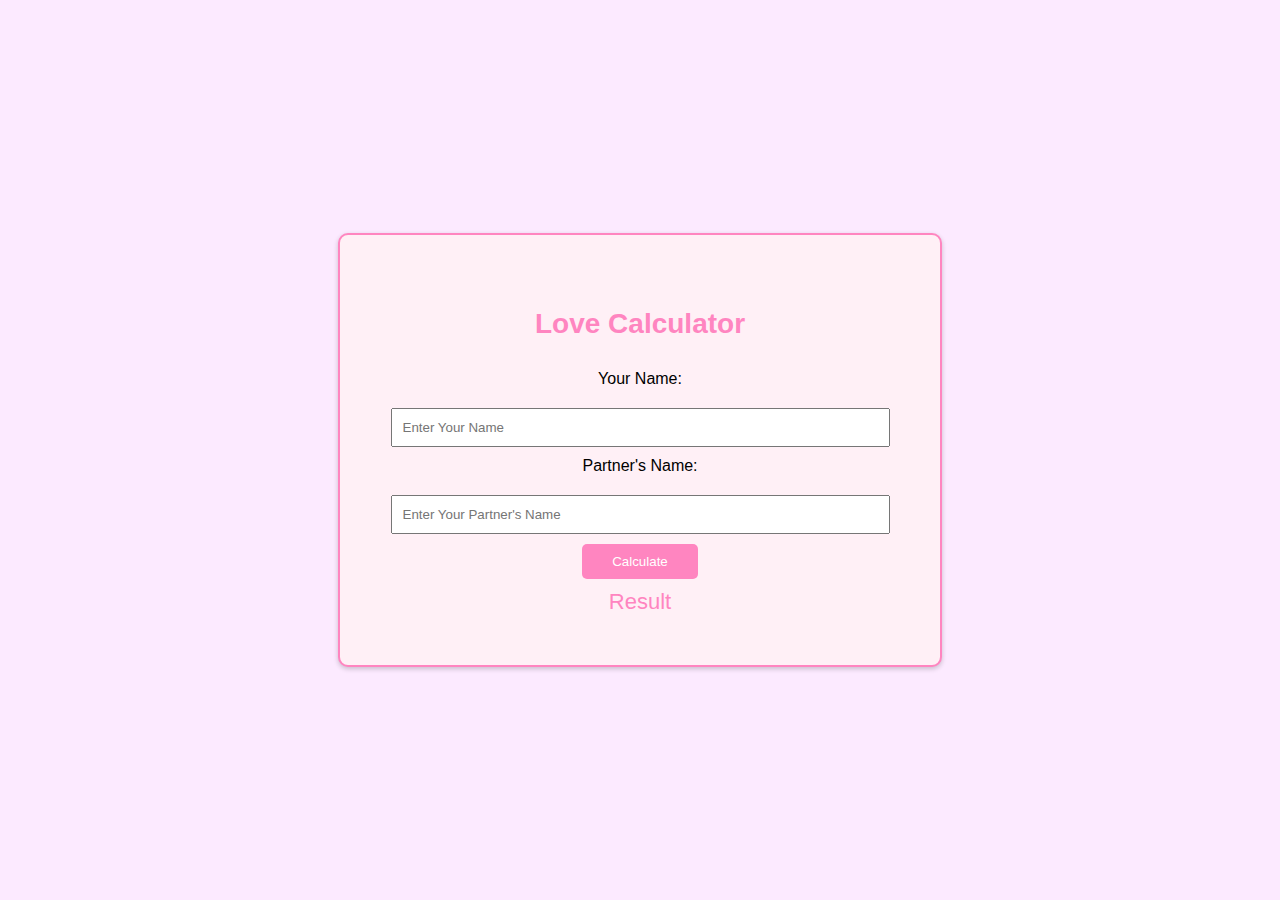
<file: Love/index.html>
<!DOCTYPE html>
<html lang="en">
<head>
    <meta charset="UTF-8">
    <meta name="viewport" content="width=device-width, initial-scale=1.0">
    <title>Love Calculator</title>
    <link rel="stylesheet" href="style.css">
</head>
<body>
    <div class="container">
        <h2>Love Calculator</h2>
        <div class="love-calculator">
            <label for="name1">Your Name:</label>
            <input type="text" id="name1" placeholder="Enter Your Name">

            <label for="name2">Partner's Name:</label>
            <input type="text" id="name2" placeholder="Enter Your Partner's Name">
            <button onclick="calculateLove()">Calculate</button>
            
            <div id="result">Result</div>
        </div>
    </div>


    <script src="script.js"></script>
</body>
</html>
</file>
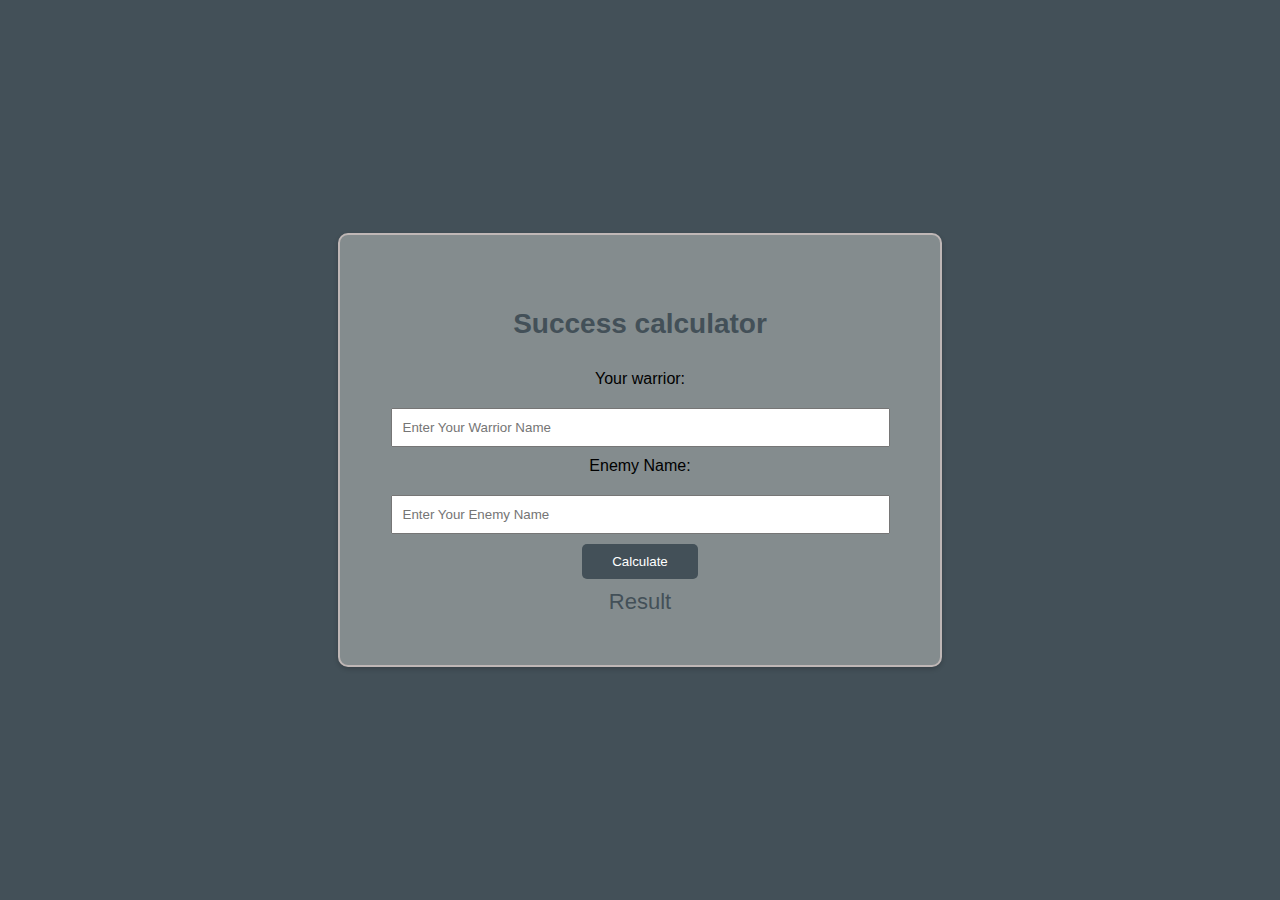
<file: Success/Success calculator/index.html>
<!DOCTYPE html>
<html lang="en">
<head>
    <meta charset="UTF-8">
    <meta name="viewport" content="width=device-width, initial-scale=1.0">
    <title>Love Calculator</title>
    <link rel="stylesheet" href="style.css">
</head>
<body>
    <div class="container">
        <h2>Success calculator</h2>
        <div class="love-calculator">
            <label for="name1">Your warrior:</label>
            <input type="text" id="name1" placeholder="Enter Your Warrior Name">

            <label for="name2">Enemy Name:</label>
            <input type="text" id="name2" placeholder="Enter Your Enemy Name">
            <button onclick="calculateLove()">Calculate</button>
            
            <div id="result">Result</div>
        </div>
    </div>


    <script src="script.js"></script>
</body>
</html>
</file>
<file: Love/style.css>
body{
    background-color: #fceaff;
    font-family: Verdana, Geneva, Tahoma, sans-serif;
    margin: 0;
    padding: 0;
    box-sizing: border-box;
    display: flex;
    justify-content: center;
    align-items: center;
    height: 100vh;
}

.container{
    width: 500px;
    background-color: #fff0f6;
    padding: 50px;
    border-radius: 10px;
    box-shadow: 0 2px 5px rgba(0, 0, 0, 0.2);
    border: 2px solid #ff85c0;
    text-align: center;
}

h2{
    color: #ff85c0;
    font-size: 28px;
    margin-bottom: 30px;
}

.love-calculator{
    margin-top: 20px;
}

label{
    display: block;
    margin-top: 10px;
    margin-bottom: 10px;
}

input[type="text"]{
    width: 95%;
    padding: 10px;
    margin-top: 10px;
    color: #ff85c0;
}

button{
    background-color: #ff85c0;
    color: #fff;
    border: none;
    padding: 10px 30px;
    margin-top: 10px;
    border-radius: 5px;
    cursor: pointer;
}

#result{
    margin-top: 10px;
    font-size: 22px;
    color: #ff85c0;
}
</file>
<file: Success/Success calculator/style.css>
body{
    background-color: #435058;
    font-family: Verdana, Geneva, Tahoma, sans-serif;
    margin: 0;
    padding: 0;
    box-sizing: border-box;
    display: flex;
    justify-content: center;
    align-items: center;
    height: 100vh;
}

.container{
    width: 500px;
    background-color: #848C8E;
    padding: 50px;
    border-radius: 10px;
    box-shadow: 0 2px 5px rgba(0, 0, 0, 0.2);
    border: 2px solid #BFB7B6;
    text-align: center;
}

h2{
    color: #435058;
    font-size: 28px;
    margin-bottom: 30px;
}

.love-calculator{
    margin-top: 20px;
}

label{
    display: block;
    margin-top: 10px;
    margin-bottom: 10px;
}

input[type="text"]{
    width: 95%;
    padding: 10px;
    margin-top: 10px;
    color: #435058;
}

button{
    background-color: #435058;
    color: #fff;
    border: none;
    padding: 10px 30px;
    margin-top: 10px;
    border-radius: 5px;
    cursor: pointer;
}

#result{
    margin-top: 10px;
    font-size: 22px;
    color: #435058;
}
</file>
